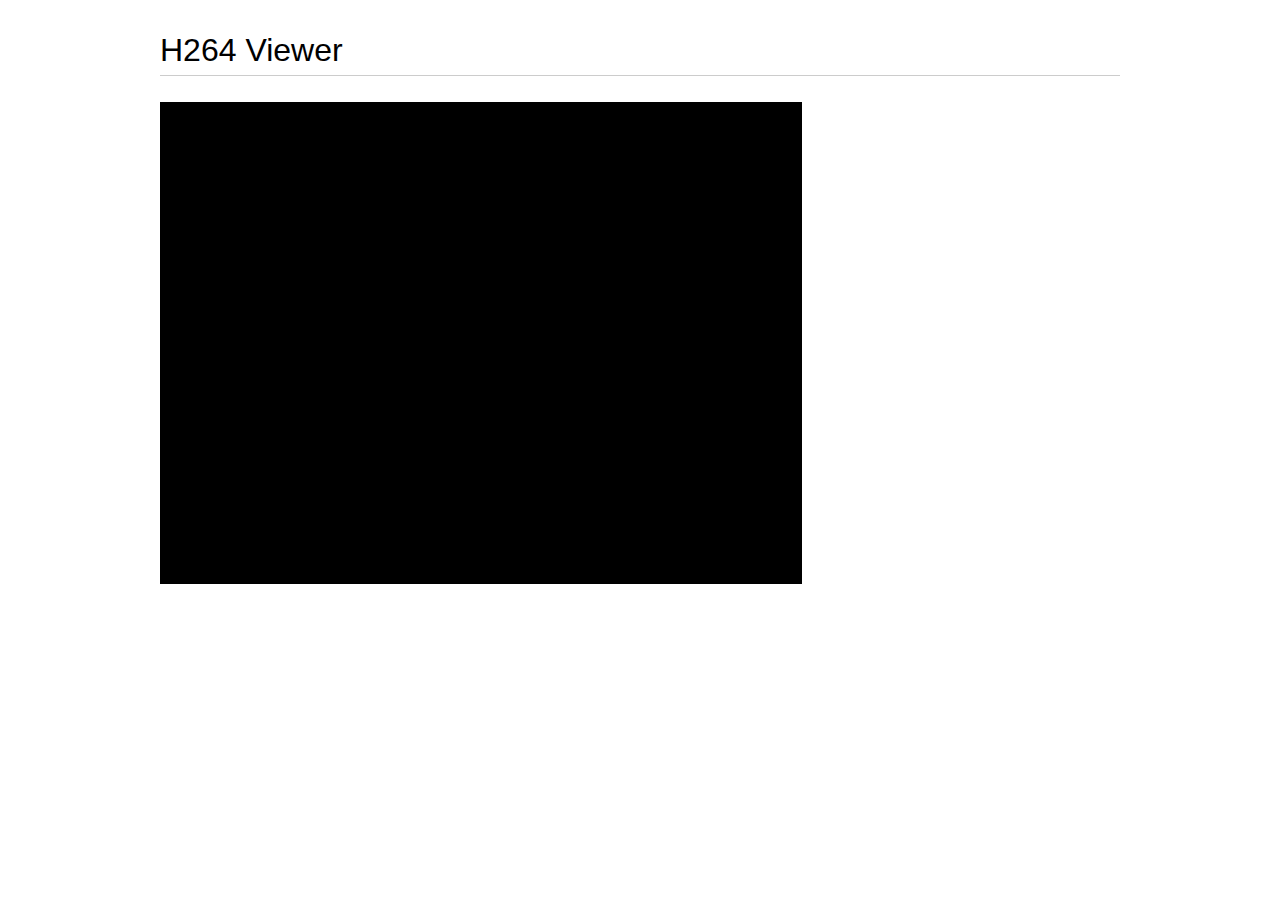
<file: h264viewer/index.html>
<!DOCTYPE html>
<!--
 *  Copyright (c) 2015 The WebRTC project authors. All Rights Reserved.
 *
 *  Use of this source code is governed by a BSD-style license
 *  that can be found in the LICENSE file in the root of the source
 *  tree.
-->
<html>

<head>

    <meta charset="utf-8">
    <meta name="description" content="Viewer for the H264 frames of RDP server">
    <meta name="viewport" content="width=device-width, user-scalable=yes, initial-scale=1, maximum-scale=1">
    <meta itemprop="description" content="Viewer for the H264 frames of RDP server">
    <meta itemprop="image" content="icon">
    <meta itemprop="name" content="Viewer for the H264 frames of RDP server">
    <meta name="mobile-web-app-capable" content="yes">
    <meta id="theme-color" name="theme-color" content="#ffffff">

    <base target="_blank">

    <title>H264 Viewer</title>

    <link rel="icon" sizes="192x192" href="icon.png">
    <link rel="stylesheet" href="main.css">
    <link rel="stylesheet" href="sub-main.css">

    <script src="https://ajax.googleapis.com/ajax/libs/jquery/3.6.4/jquery.min.js"></script>
</head>

<body>

    <div id="container">

        <h1>
            <span>H264 Viewer</span>
        </h1>
        
        <div>
            <canvas id="h264image" style="border:1px solid black"></canvas>
        </div>

    </div>

    <script src="h264-lib/Decoder.js"></script>
    <script src="h264-lib/YUVCanvas.js"></script>
    <script src="h264-lib/Player.js"></script>
    <script src="h264-lib/h264draw.js"></script>
    <script src="main.js" async></script>

</body>

</html>
</file>
<file: h264viewer/main.css>
/*
 *  Copyright (c) 2015 The WebRTC project authors. All Rights Reserved.
 *
 *  Use of this source code is governed by a BSD-style license
 *  that can be found in the LICENSE file in the root of the source
 *  tree.
 */
.hidden {
  display: none;
}

.highlight {
  background-color: #eee;
  font-size: 1.2em;
  margin: 0 0 30px 0;
  padding: 0.2em 1.5em;
}

.warning {
  color: red;
  font-weight: 400;
}

@media screen and (min-width: 1000px) {
  /* hack! to detect non-touch devices */
  div#links a {
    line-height: 0.8em;
  }
}

audio {
  max-width: 100%;
}

body {
  font-family: 'Roboto', sans-serif;
  font-weight: 300;
  margin: 0;
  padding: 1em;
  word-break: break-word;
}

button {
  background-color: #d84a38;
  border: none;
  border-radius: 2px;
  color: white;
  font-family: 'Roboto', sans-serif;
  font-size: 0.8em;
  margin: 0 0 1em 0;
  padding: 0.5em 0.7em 0.6em 0.7em;
}

button:active {
  background-color: #cf402f;
}

button:hover {
  background-color: #cf402f;
}

button[disabled] {
  color: #ccc;
}

button[disabled]:hover {
  background-color: #d84a38;
}

canvas {
  background-color: #ccc;
  max-width: 100%;
  width: 100%;
}

code {
  font-family: 'Roboto', sans-serif;
  font-weight: 400;
}

div#container {
  margin: 0 auto 0 auto;
  max-width: 60em;
  padding: 1em 1.5em 1.3em 1.5em;
}

div#links {
  padding: 0.5em 0 0 0;
}

h1 {
  border-bottom: 1px solid #ccc;
  font-family: 'Roboto', sans-serif;
  font-weight: 500;
  margin: 0 0 0.8em 0;
  padding: 0 0 0.2em 0;
}

h2 {
  color: #444;
  font-weight: 500;
}

h3 {
  border-top: 1px solid #eee;
  color: #666;
  font-weight: 500;
  margin: 10px 0 10px 0;
  white-space: nowrap;
}

li {
  margin: 0 0 0.4em 0;
}

html {
  /* avoid annoying page width change
  when moving from the home page */
  overflow-y: scroll;
}

img {
  border: none;
  max-width: 100%;
}

input[type=radio] {
  position: relative;
  top: -1px;
}

p {
  color: #444;
  font-weight: 300;
}

p#data {
  border-top: 1px dotted #666;
  font-family: Courier New, monospace;
  line-height: 1.3em;
  max-height: 1000px;
  overflow-y: auto;
  padding: 1em 0 0 0;
}

p.borderBelow {
  border-bottom: 1px solid #aaa;
  padding: 0 0 20px 0;
}

section p:last-of-type {
  margin: 0;
}

section {
  border-bottom: 1px solid #eee;
  margin: 0 0 30px 0;
  padding: 0 0 20px 0;
}

section:last-of-type {
  border-bottom: none;
  padding: 0 0 1em 0;
}

select {
  margin: 0 1em 1em 0;
  position: relative;
  top: -1px;
}

h1 span {
  white-space: nowrap;
}

a {
  color: #6fa8dc;
  font-weight: 300;
  text-decoration: none;
}

h1 a {
  font-weight: 300;
  margin: 0 10px 0 0;
  white-space: nowrap;
}

a:hover {
  color: #3d85c6;
  text-decoration: underline;
}

a#viewSource {
  display: block;
  margin: 1.3em 0 0 0;
  border-top: 1px solid #999;
  padding: 1em 0 0 0;
}

div#infoMsg p {
  color: #F00;
}

div#links a {
  display: block;
  line-height: 1.3em;
  margin: 0 0 1.5em 0;
}

div.outputSelector {
  margin: -1.3em 0 2em 0;
}

p.description {
  margin: 0 0 0.5em 0;
}

strong {
  font-weight: 500;
}

textarea {
  resize: none;
  font-family: 'Roboto', sans-serif;
}

video {
  background: #222;
  margin: 0 0 20px 0;
  --width: 100%;
  width: var(--width);
  height: calc(var(--width) * 0.75);
}

ul {
  margin: 0 0 0.5em 0;
}

@media screen and (max-width: 650px) {
  .highlight {
    font-size: 1em;
    margin: 0 0 20px 0;
    padding: 0.2em 1em;
  }

  h1 {
    font-size: 24px;
  }
}

@media screen and (max-width: 550px) {
  button:active {
    background-color: darkRed;
  }

  h1 {
    font-size: 22px;
  }
}

@media screen and (max-width: 450px) {
  h1 {
    font-size: 20px;
  }
}

input#frameId {
  width: 40px;
}

.input-error{
  outline: 1px solid red;
}
</file>
<file: h264viewer/sub-main.css>
/*
 *  Copyright (c) 2015 The WebRTC project authors. All Rights Reserved.
 *
 *  Use of this source code is governed by a BSD-style license
 *  that can be found in the LICENSE file in the root of the source
 *  tree.
 */
 button {
  margin: 0 3px 10px 0;
  padding-left: 2px;
  padding-right: 2px;
  width: 99px;
}

button:last-of-type {
  margin: 0;
}

p.borderBelow {
  margin: 0 0 20px 0;
  padding: 0 0 20px 0;
}

video {
  vertical-align: top;
  --width: 25vw;
  width: var(--width);
  height: calc(var(--width) * 0.5625);
}

video:last-of-type {
  margin: 0 0 20px 0;
}

video#gumVideo {
  margin: 0 20px 20px 0;
}
</file>
